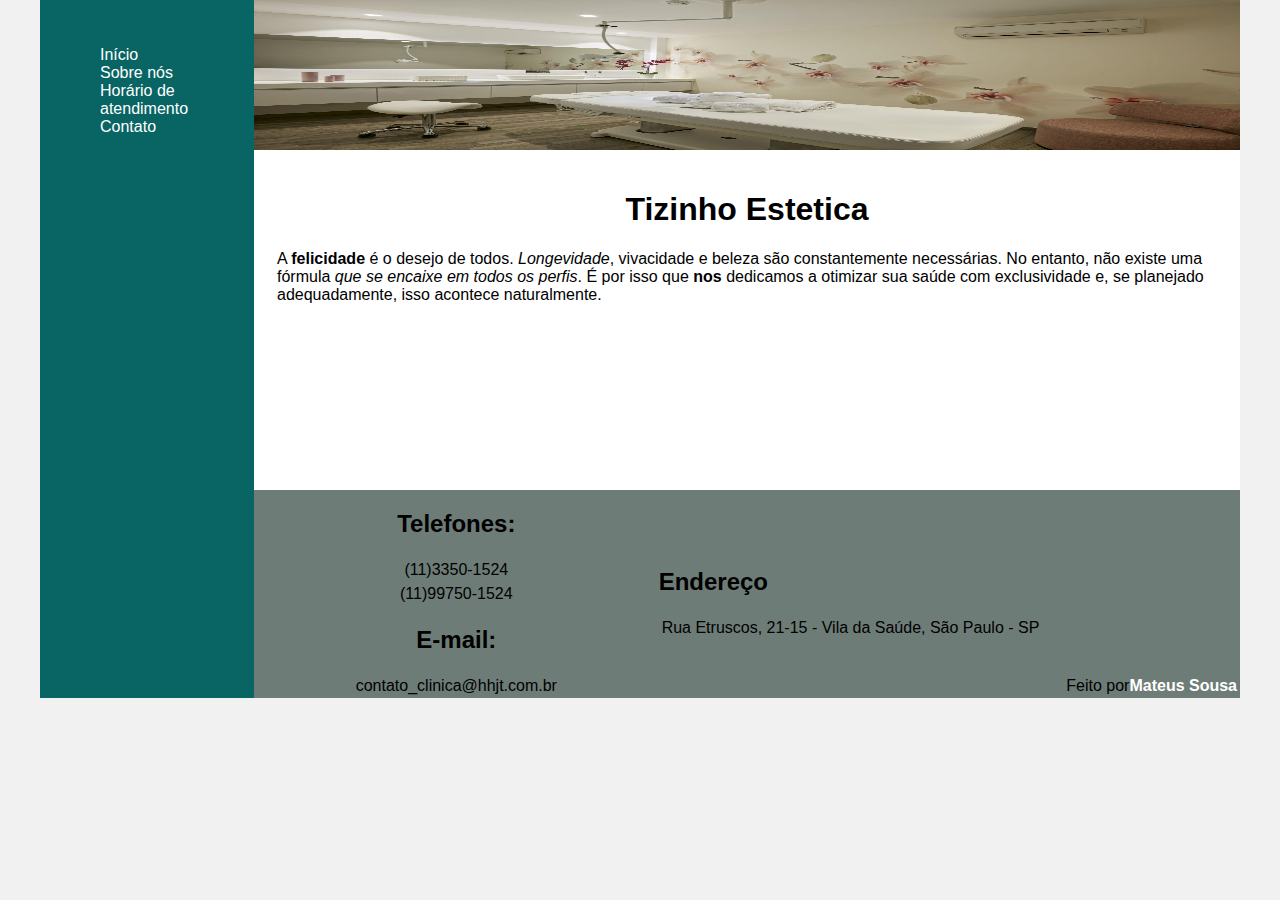
<file: index.html>
<!DOCTYPE html>
<html lang="en">
<head>
    <meta charset="UTF-8">
    <meta http-equiv="X-UA-Compatible" content="IE=edge">
    <meta name="viewport" content="width=device-width, initial-scale=1.0">
    <title>Template - Utilizar como modelo</title>
    <link rel="stylesheet" href="base.css">
</head>
<body>
    <div class="wrapper">
        <div class="menu">
            <!-- Aqui vai o seu menu -->
            <ul>
                <li><a href="index.html">Início</a></li>
                <li><a href="about.html">Sobre nós</a></li>
                <li><a href="hours.html">Horário de atendimento</a></li>
                <li><a href="contact.html">Contato</a></li>
            </ul>
        </div>

        <div class="main">
            <div class="header">
                <!-- Aqui vai o seu header -->
                <img src="clinica-estetica.jpg" alt="Imagem da clinca">
            </div>
    
            <div class="content">
                <!-- Aqui vai o seu conteúdo -->
                <h1>Tizinho Estetica</h1>
                <p>A <strong>felicidade</strong> é o desejo de todos. <i>Longevidade</i>, vivacidade e beleza são constantemente necessárias. No entanto, não existe uma fórmula <i>que se encaixe em todos os perfis</i>. É por isso que <strong>nos</strong> dedicamos a otimizar sua saúde com exclusividade e, se planejado adequadamente, isso acontece naturalmente.</p>
            </div>
    
            <div class="footer">
                <!-- Aqui vai o seu rodapé -->
                <div class="phones">
                    <h2>Telefones:</h2>
                        <p>(11)3350-1524</p>
                        <p>(11)99750-1524</p>
                    <h2>E-mail:</h2>
                        <p>contato_clinica@hhjt.com.br</p>
                </div>
                <div class="map">
                    <h2>Endereço</h2>
                    <p>Rua Etruscos, 21-15 - Vila da Saúde, São Paulo - SP</p>
                </div>
                <p class="creator">Feito por<a href="https://github.com/mateusousasant" target="_blank">Mateus Sousa</a></p>
            </div>
        </div>
    </div>
</body>
</html>
</file>
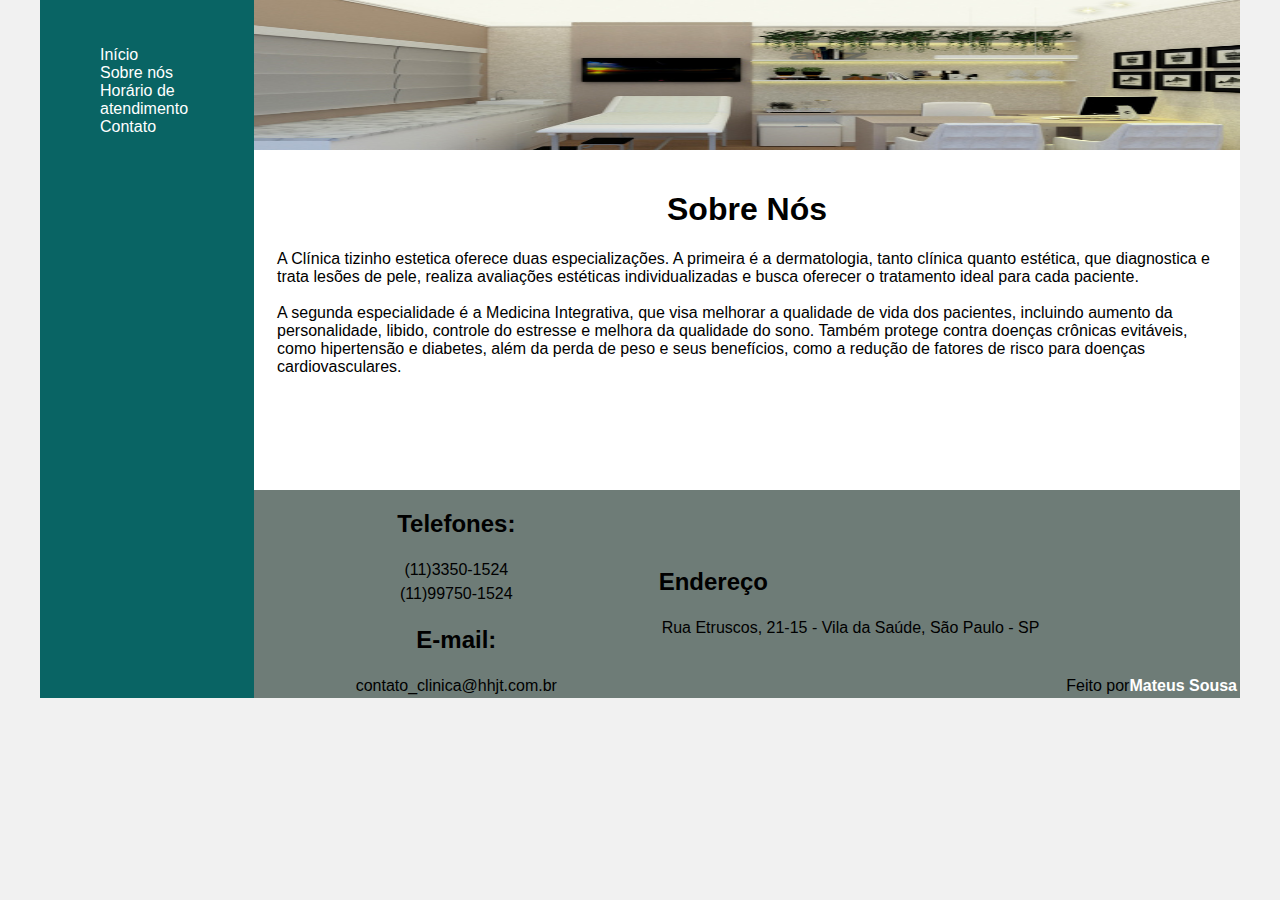
<file: about.html>
<!DOCTYPE html>
<html lang="en">
<head>
    <meta charset="UTF-8">
    <meta http-equiv="X-UA-Compatible" content="IE=edge">
    <meta name="viewport" content="width=device-width, initial-scale=1.0">
    <title>Template - Utilizar como modelo</title>
    <link rel="stylesheet" href="base.css">
</head>
<body>
    <div class="wrapper">
        <div class="menu">
            <!-- Aqui vai o seu menu -->
            <ul>
                <li><a href="index.html">Início</a></li>
                <li><a href="about.html">Sobre nós</a></li>
                <li><a href="hours.html">Horário de atendimento</a></li>
                <li><a href="contact.html">Contato</a></li>
            </ul>
        </div>

        <div class="main">
            <div class="header">
                <!-- Aqui vai o seu header -->
                <img src="about-img.jpg" alt="Imagem da clinca">
            </div>
    
            <div class="content">
                <!-- Aqui vai o seu conteúdo -->
                <h1>Sobre Nós</h1>
                <p>A Clínica tizinho estetica oferece duas especializações. A primeira é a dermatologia, tanto clínica quanto estética, que diagnostica e trata lesões de pele, realiza avaliações estéticas individualizadas e busca oferecer o tratamento ideal para cada paciente.
                <br>
                <br>
                A segunda especialidade é a Medicina Integrativa, que visa melhorar a qualidade de vida dos pacientes, incluindo aumento da personalidade, libido, controle do estresse e melhora da qualidade do sono. Também protege contra doenças crônicas evitáveis, como hipertensão e diabetes, além da perda de peso e seus benefícios, como a redução de fatores de risco para doenças cardiovasculares.</p>
            </div>
    
            <div class="footer">
                <!-- Aqui vai o seu rodapé -->
                <div class="phones">
                    <h2>Telefones:</h2>
                        <p>(11)3350-1524</p>
                        <p>(11)99750-1524</p>
                    <h2>E-mail:</h2>
                        <p>contato_clinica@hhjt.com.br</p>
                </div>
                <div class="map">
                    <h2>Endereço</h2>
                    <p>Rua Etruscos, 21-15 - Vila da Saúde, São Paulo - SP</p>
                </div>
                <p class="creator">Feito por <a href="https://github.com/mateusousasant" target="_blank">Mateus Sousa</a></p>
            </div>
        </div>
    </div>
</body>
</html>
</file>
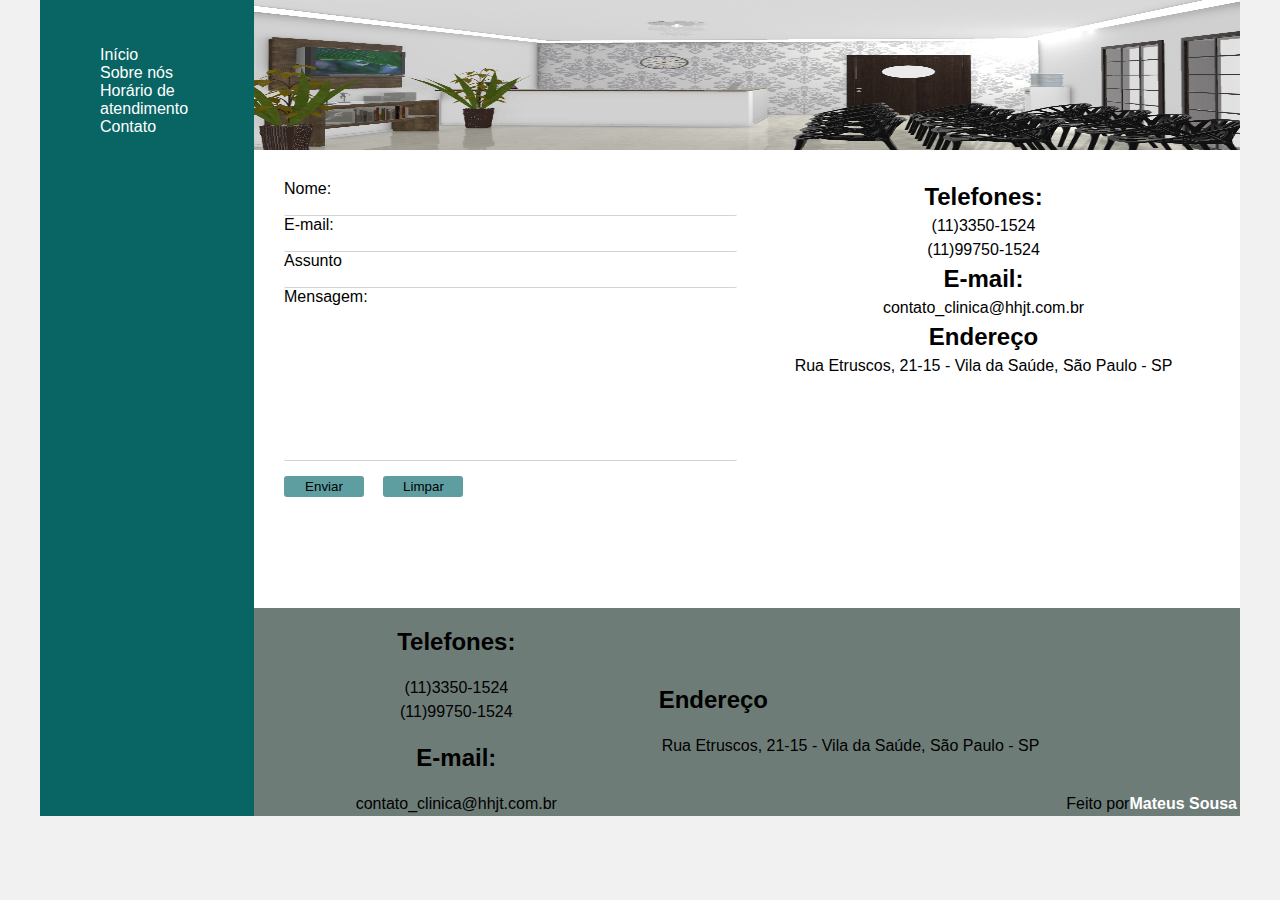
<file: contact.html>
<!DOCTYPE html>
<html lang="en">
<head>
    <meta charset="UTF-8">
    <meta http-equiv="X-UA-Compatible" content="IE=edge">
    <meta name="viewport" content="width=device-width, initial-scale=1.0">
    <title>Template - Utilizar como modelo</title>
    <link rel="stylesheet" href="base.css">
    <style>
        .content {
            display: flex;
        }
    </style>
</head>
<body>
    <div class="wrapper">
        <div class="menu">
            <!-- Aqui vai o seu menu -->
            <ul>
                <li><a href="index.html">Início</a></li>
                <li><a href="about.html">Sobre nós</a></li>
                <li><a href="hours.html">Horário de atendimento</a></li>
                <li><a href="contact.html">Contato</a></li>
            </ul>
        </div>

        <div class="main">
            <div class="header">
                <!-- Aqui vai o seu header -->
                <img src="contact-img.jpg" alt="Imagem da clinca">
            </div>
    
            <div class="content">
                <!-- Aqui vai o seu conteúdo -->
                <form action="#" method="post">
                    <label for="nome">Nome:</label>
                    <input required type="text" id="nome">

                    <label for="email">E-mail:</label>
                    <input required type="email" name="email" id="email">

                    <label for="assunto">Assunto</label>
                    <input required type="text" name="assunto" id="assunto">

                    <label for="msg">Mensagem:</label>
                    <textarea required name="msg" id="msg" cols="30" rows="10"></textarea>
                    <div class="div-button">
                    <button type="submit">Enviar</button>
                    <button type="reset">Limpar</button>
                    </div>
                    
                </form>
                <div class="contact-map">
                    <h2>Telefones:</h2>
                        <p>(11)3350-1524</p>
                        <p>(11)99750-1524</p>
                    <h2>E-mail:</h2>
                        <p>contato_clinica@hhjt.com.br</p>
                    <h2>Endereço</h2>
                        <p>Rua Etruscos, 21-15 - Vila da Saúde, São Paulo - SP</p>

                    <iframe src="https://www.google.com/maps/embed?pb=!1m18!1m12!1m3!1d2974.4578075899067!2d-46.63089938554096!3d-23.639678470373063!2m3!1f0!2f0!3f0!3m2!1i1024!2i768!4f13.1!3m3!1m2!1s0x94ce5b1f1a7a2c59%3A0x5da7e99573afc1cb!2sRua%20Etruscos%2C%2021-15%20-%20Vila%20da%20Sa%C3%BAde%2C%20S%C3%A3o%20Paulo%20-%20SP!5e1!3m2!1spt-PT!2sbr!4v1665354153933!5m2!1spt-PT!2sbr" width="300" height="200" style="border:0;" allowfullscreen="" loading="lazy" referrerpolicy="no-referrer-when-downgrade"></iframe>
            </div>
            </div>
    
            <div class="footer">
                <!-- Aqui vai o seu rodapé -->
                <div class="phones">
                    <h2>Telefones:</h2>
                        <p>(11)3350-1524</p>
                        <p>(11)99750-1524</p>
                    <h2>E-mail:</h2>
                        <p>contato_clinica@hhjt.com.br</p>
                </div>
                <div class="map">
                    <h2>Endereço</h2>
                    <p>Rua Etruscos, 21-15 - Vila da Saúde, São Paulo - SP</p>
                </div>
                <p class="creator">Feito por <a href="https://github.com/mateusousasant" target="_blank">Mateus Sousa</a></p>
            </div>
        </div>
    </div>
</body>
</html>
</file>
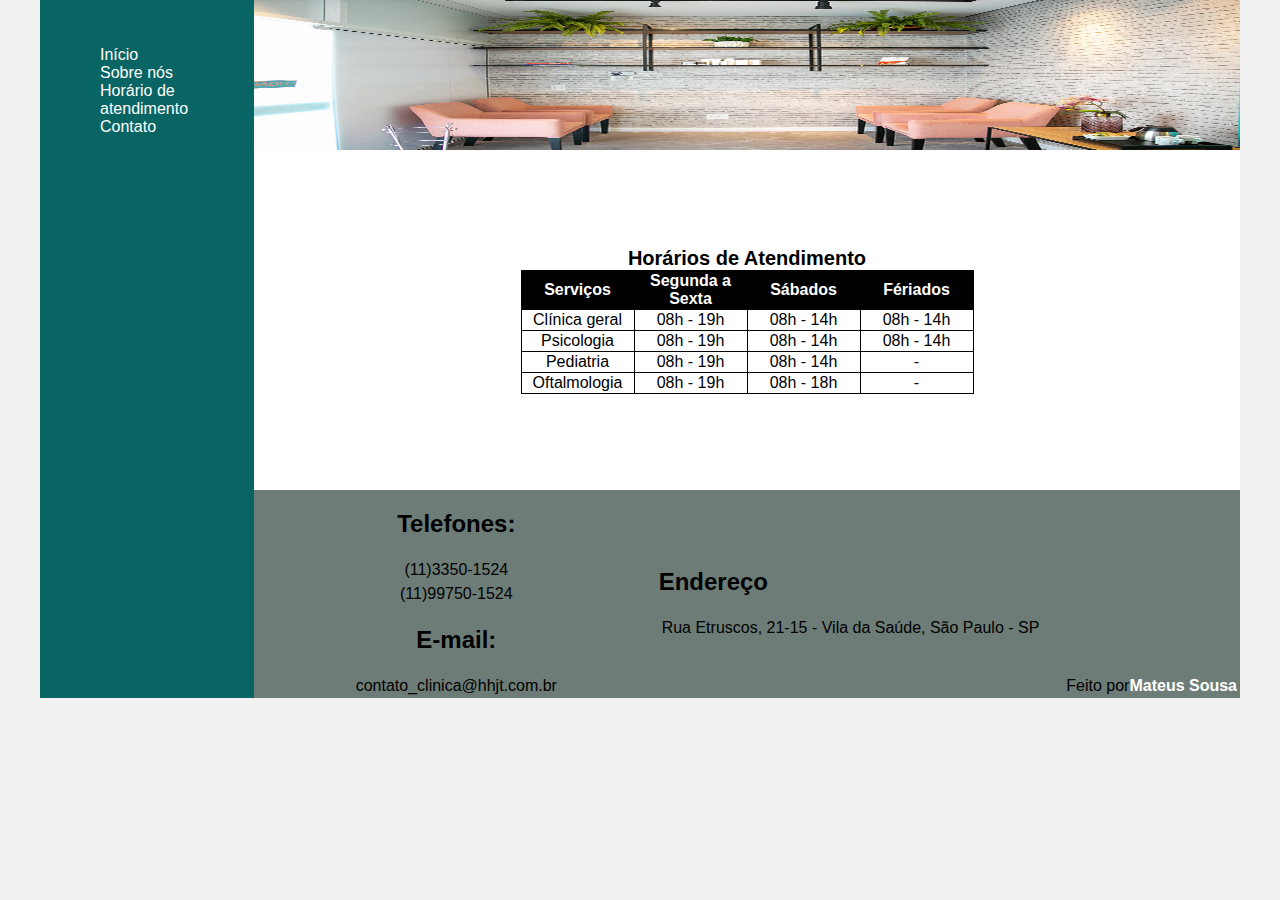
<file: hours.html>
<!DOCTYPE html>
<html lang="en">
<head>
    <meta charset="UTF-8">
    <meta http-equiv="X-UA-Compatible" content="IE=edge">
    <meta name="viewport" content="width=device-width, initial-scale=1.0">
    <title>Template - Utilizar como modelo</title>
    <link rel="stylesheet" href="base.css">
    <style>
        table {
            border-collapse: collapse;
            text-align: center;
            display: block;
        }
        table caption{
            font-weight: bolder;
            font-size: 20px;
        }
        tr,td,th {
            border: solid 1px black;
        }
        td,th {
            width: 110px;
        }
        th {
            background-color: black;
            color: white;
        }
        .content{
            display: flex;
            justify-content: center;
            align-items: center;
        }
    </style>
</head>
<body>
    <div class="wrapper">
        <div class="menu">
            <!-- Aqui vai o seu menu -->
            <ul>
                <li><a href="index.html">Início</a></li>
                <li><a href="about.html">Sobre nós</a></li>
                <li><a href="hours.html">Horário de atendimento</a></li>
                <li><a href="contact.html">Contato</a></li>
            </ul>
        </div>

        <div class="main">
            <div class="header">
                <!-- Aqui vai o seu header -->
                <img src="hours-img.jpg" alt="Imagem da clinca">
            </div>
    
            <div class="content">
                <!-- Aqui vai o seu conteúdo -->
                <table>
                    <caption>Horários de Atendimento</caption>
                    <thead>
                        <tr>
                            <th>Serviços</th>
                            <th>Segunda a Sexta</th>
                            <th>Sábados</th>
                            <th>Fériados</th>
                        </tr>
                    </thead>
                    <tbody>
                        <tr>
                            <td>Clínica geral</td>
                            <td>08h - 19h</td>
                            <td>08h - 14h</td>
                            <td>08h - 14h</td>
                        </tr>
                        <tr>
                            <td>Psicologia</td>
                            <td>08h - 19h</td>
                            <td>08h - 14h</td>
                            <td>08h - 14h</td>
                        </tr>
                        <tr>
                            <td>Pediatria</td>
                            <td>08h - 19h</td>
                            <td>08h - 14h</td>
                            <td> - </td>
                        </tr>
                        <tr>
                            <td>Oftalmologia</td>
                            <td>08h - 19h</td>
                            <td>08h - 18h</td>
                            <td> - </td>
                        </tr>
                    </tbody>
                    <tfoot></tfoot>
                </table>
            </div>
    
            <div class="footer">
                <!-- Aqui vai o seu rodapé -->
                <div class="phones">
                    <h2>Telefones:</h2>
                        <p>(11)3350-1524</p>
                        <p>(11)99750-1524</p>
                    <h2>E-mail:</h2>
                        <p>contato_clinica@hhjt.com.br</p>
                </div>
                <div class="map">
                    <h2>Endereço</h2>
                    <p>Rua Etruscos, 21-15 - Vila da Saúde, São Paulo - SP</p>
                </div>
                <p class="creator">Feito por <a href="https://github.com/mateusousasant" target="_blank">Mateus Sousa</a></p>
            </div>
        </div>
    </div>
</body>
</html>
</file>
<file: base.css>
html, body {
    margin: 0;
    font-family:'Gill Sans', 'Gill Sans MT', Calibri, 'Trebuchet MS', sans-serif;
}
body {
    background-color: #f1f1f1;
    display: flex;
    justify-content: center;
}

.wrapper {
    width: 1200px;
    display: flex;
    margin: 0 auto;
    background-color: rgb(110, 124, 119);
}
.main {
    display: flex;
    flex-flow: column;
    width: 85%;
}
.menu {
    width: 15%;
    background-color: rgb(9, 100, 100);
    padding: 10px 20px 0px;
}

.menu ul {
    list-style: none;
    padding-top: 20px;
}

.menu a {
    text-decoration: none;
    color: white;
}

.menu a:hover {
    text-decoration: underline;
}

.header {
    max-height: 150px;
}

.header img{
    height: 100%;
    width: 100%;
}
.content {
    background-color: white;
    min-height: 300px;
    padding: 20px;
}
.content h1 {
    text-align: center;
}
.footer {
    min-height: 150px;
    display: flex;
    justify-content: space-around;
}
.footer .phones {
    display: flex;
    flex-direction: column;
    justify-content: center;
    align-items: center;
}
.footer .map {
    display: flex;
    justify-content: center;
    flex-direction: column;
}
.phones, .map {
    flex: 1;
}

.footer .creator {
    display: flex;
    align-items: flex-end;   
}

.footer a {
    text-decoration: none;
    color: white;
    font-weight: bold;
    text-align: end;
}

.footer a:hover {
    text-decoration: underline;
    cursor: alias;
}

/*CSS do form */
form {
    display: flex;
    flex-direction: column;
    width: 350px;
    flex: 1;
    padding: 10px;
}

form input, textarea {
    outline: none;
    border: none;
    border-bottom: solid 1px lightgray;
    border-radius: 2px;

}

form input:focus-visible, textarea:focus-visible {
    box-shadow: 0px 3px 2px aquamarine;
}

form button {
    width: 80px;
    margin-top: 15px;
    background-color: cadetblue;
    border: none;
    border-radius: 3px;
    padding: 3px;
    margin-right: 15px;
}

form button:hover {
    cursor: pointer;
}

form textarea {
    resize: none;
}

.contact-map {
    flex:1;
    display: flex;
    flex-direction: column;
    padding: 10px;
    align-items: center;
}

.contact-map iframe {
    width: 100%;
}
.contact-map h2, p {
    margin: 3px;
}
</file>
